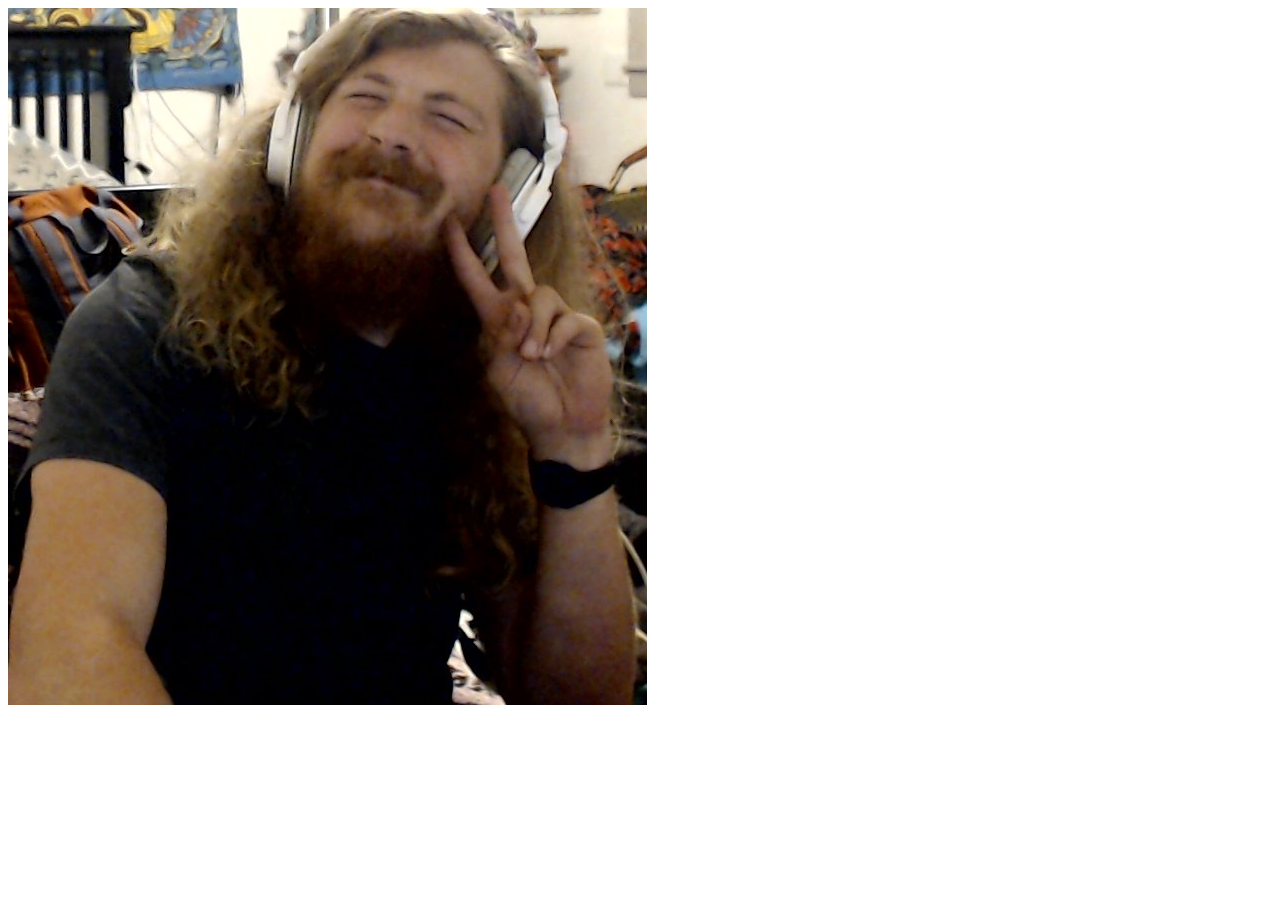
<file: html.html>
<!DOCTYPE html>
<html>
    <head>
        <meta charset="utf-8">
        <meta name="viewport" content="width=device-width, initial-scale=1, shrink-to-fit=no">

        <link rel="stylesheet/css" src="css.css">
    </head>
    <body id="BG">
        <div id="Frame">
            <div id="pic">

                <img src="pic.png" >
            </div>
        </div>
    </body>
</html>
</file>
